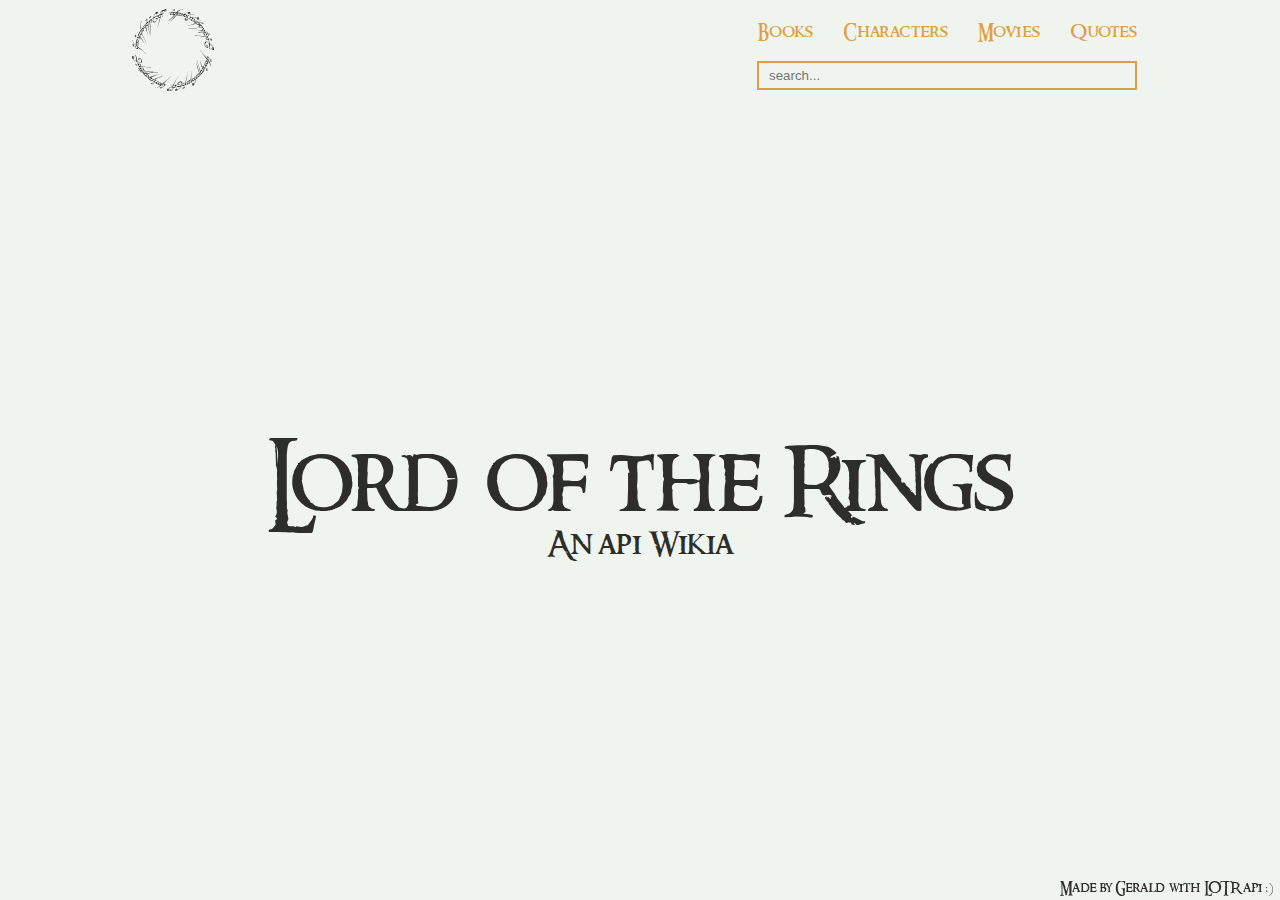
<file: index.html>
<!DOCTYPE html>
<html lang="en">
<head>
    <meta charset="UTF-8">
    <meta name="viewport" content="width=device-width, initial-scale=1.0">
    <title>LOTR App</title>
    <link rel="stylesheet" href="src/css/style.css">
    <link
    rel="stylesheet"
    href="https://cdnjs.cloudflare.com/ajax/libs/animate.css/4.1.1/animate.min.css"
  />
    <script src="src/js/app.js" defer></script>
</head>
<body id="app">
</body>
</html>
</file>
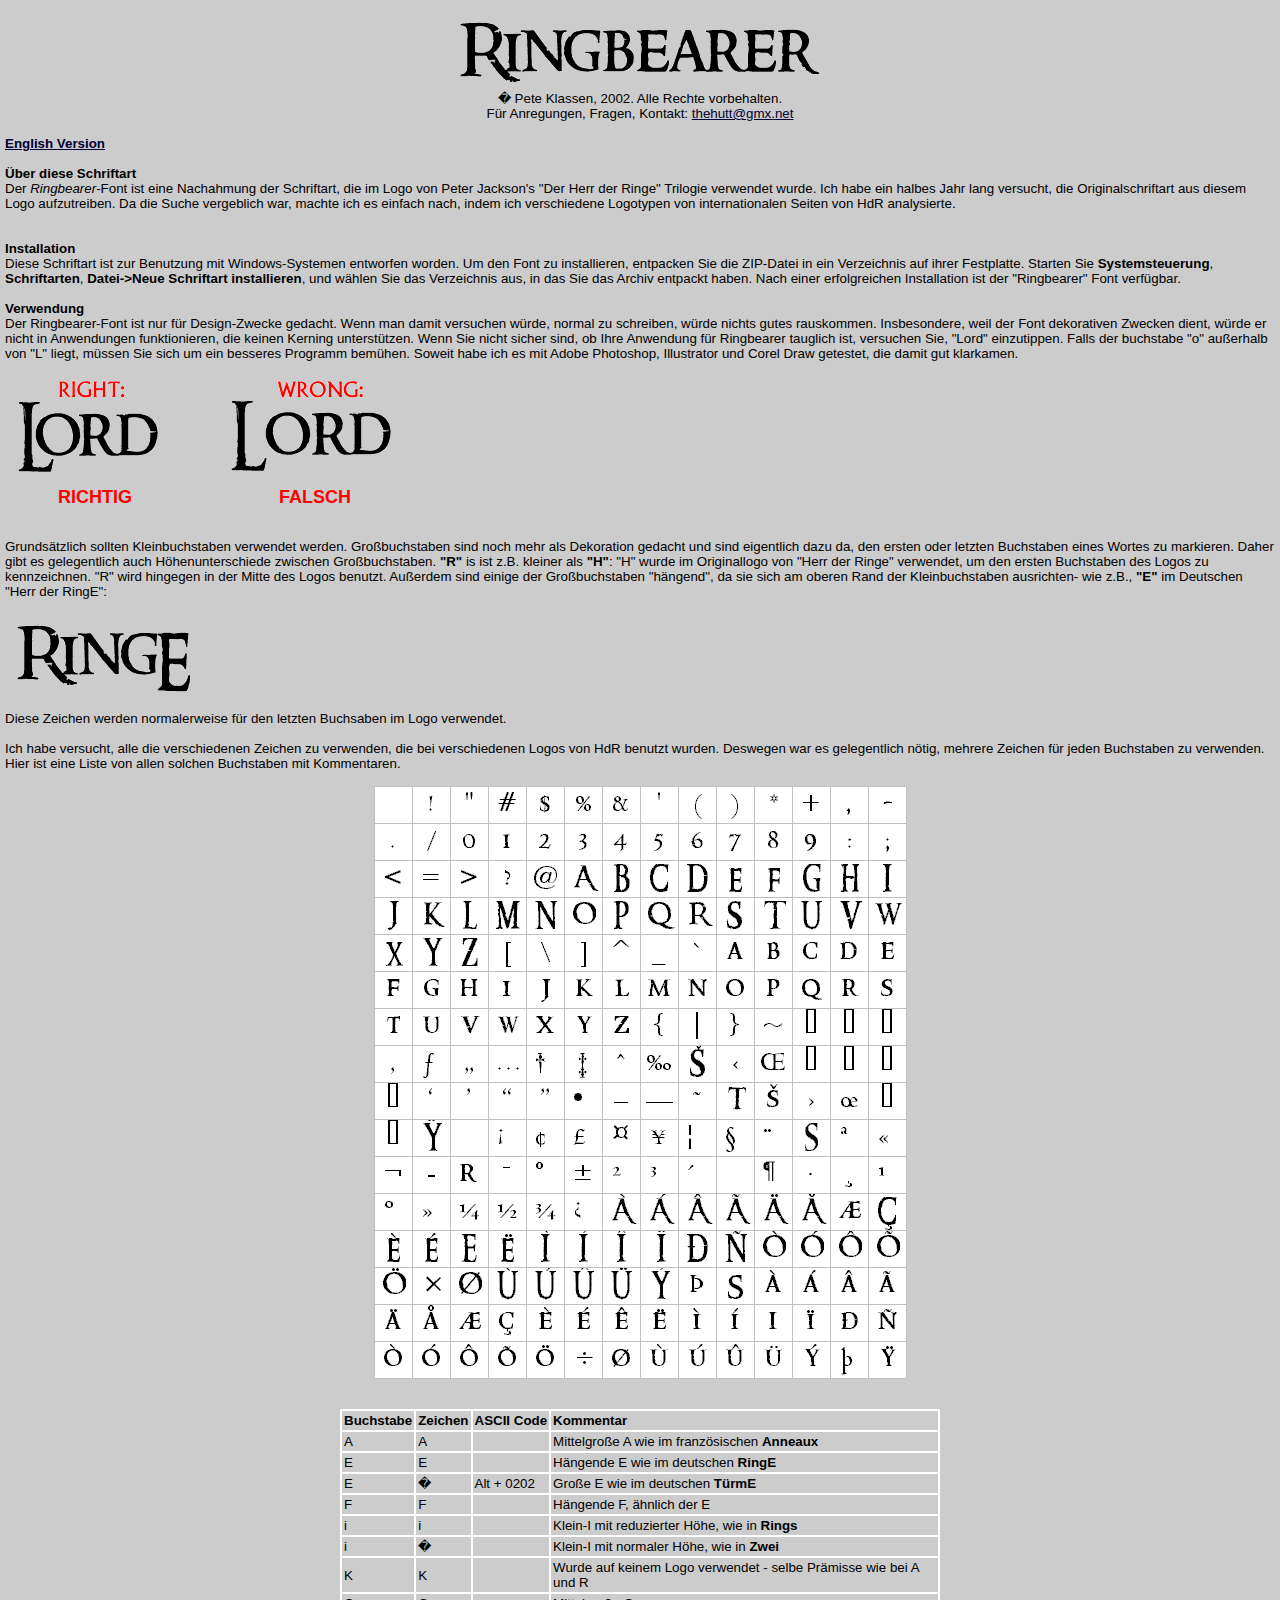
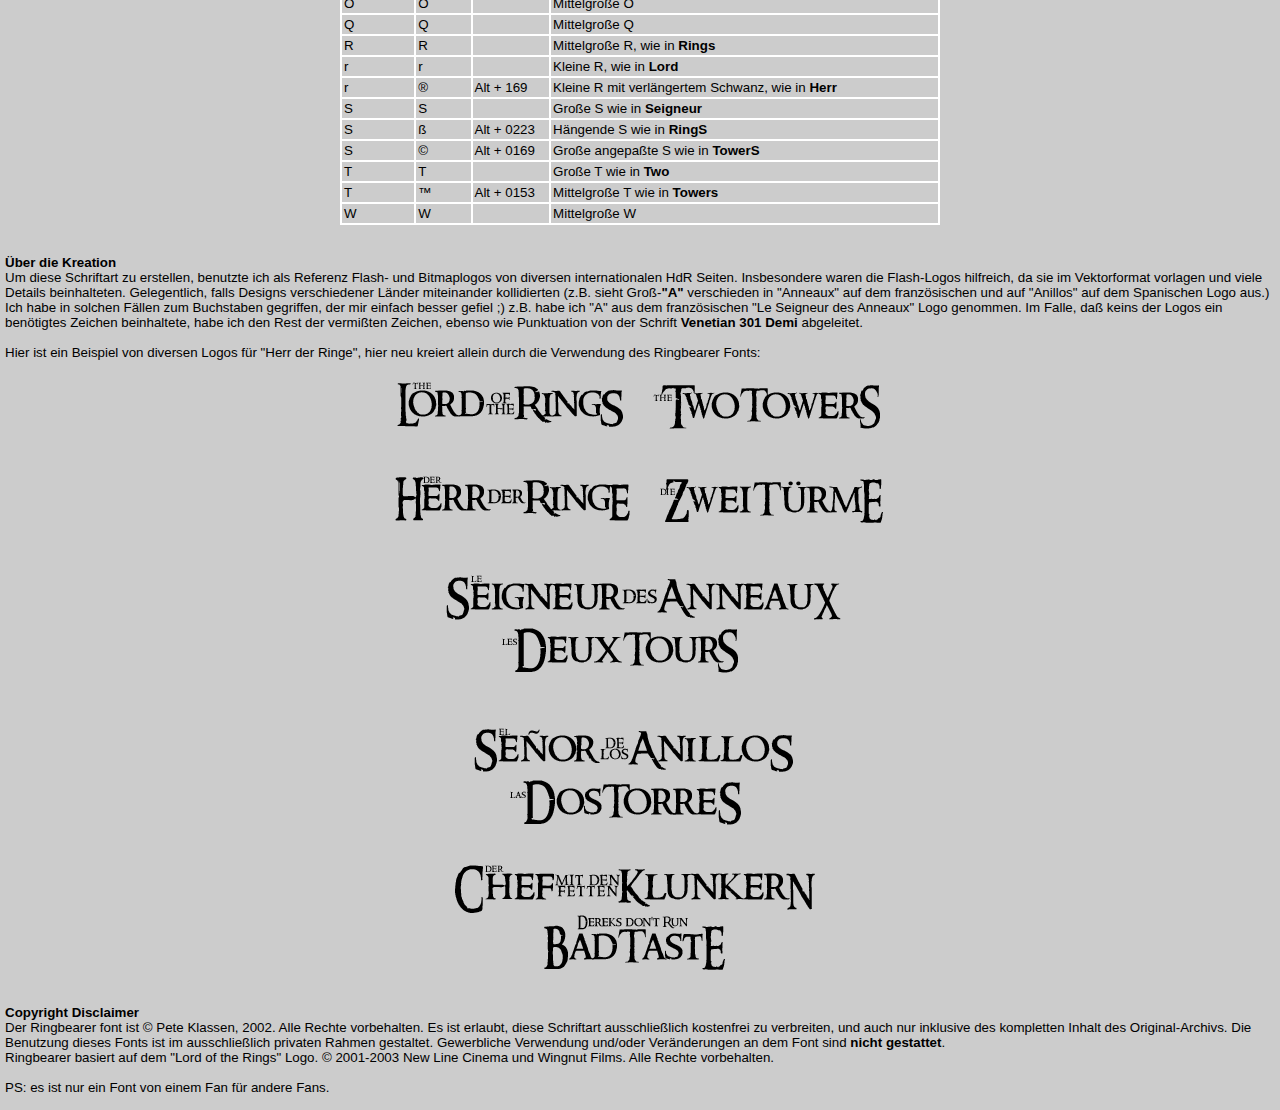
<file: src/assets/font/ringbearer/liesmich.html>
<html>
<head>
<style type="text/css">
<!--
blabla {}
td {font-size: 10pt; border-width:1pt; border-style:solid; border-color:#FFFFFF;}
.loprof {font-size: 10pt; border-width:0pt; }
-->
</style>

</head>

<body bgcolor="#CCCCCC" text="#000000" alink="#000032" vlink="#000032" link="#000032" topmargin=0 leftmargin=5 marginwidth=5 marginheight=0 style="font-family:Verdana,Arial,Helvetica; font-size: 10pt;">
<br>
<center><img src="./ringbearer.gif" alt="Ringbearer" border="0"><br>
� Pete Klassen, 2002. Alle Rechte vorbehalten.<br>
F&uuml;r Anregungen, Fragen, Kontakt: <a href="mailto:thehutt@gmx.net">thehutt@gmx.net</a>
</center><br>

<b><a href="readme.html">English Version</a></b><br>&nbsp;<br>


<b>&Uuml;ber diese Schriftart</b><br>
Der <i>Ringbearer</i>-Font ist eine Nachahmung der Schriftart, die im Logo von Peter Jackson's "Der Herr der Ringe" Trilogie verwendet wurde. Ich habe ein halbes Jahr lang versucht, die Originalschriftart aus diesem Logo aufzutreiben. Da die Suche vergeblich war, machte ich es einfach nach, indem ich verschiedene Logotypen von internationalen Seiten von HdR analysierte.<br>
<br>&nbsp;<br>
<b>Installation</b><br>
Diese Schriftart ist zur Benutzung mit Windows-Systemen entworfen worden. Um den Font zu installieren, entpacken Sie die ZIP-Datei in ein Verzeichnis auf ihrer Festplatte. Starten Sie <b>Systemsteuerung</b>, <b>Schriftarten</b>, <b>Datei->Neue Schriftart installieren</b>, und w&auml;hlen Sie das Verzeichnis aus, in das Sie das Archiv entpackt haben. Nach einer erfolgreichen Installation ist der "Ringbearer" Font verf&uuml;gbar.

<br>&nbsp;<br>
<b>Verwendung</b><br>
Der Ringbearer-Font ist nur f&uuml;r Design-Zwecke gedacht. Wenn man damit versuchen w&uuml;rde, normal zu schreiben, w&uuml;rde nichts gutes rauskommen. Insbesondere, weil der Font dekorativen Zwecken dient, w&uuml;rde er nicht in Anwendungen funktionieren, die keinen Kerning unterst&uuml;tzen. Wenn Sie nicht sicher sind, ob Ihre Anwendung f&uuml;r Ringbearer tauglich ist, versuchen Sie, "Lord" einzutippen. Falls der buchstabe "o" au&szlig;erhalb von "L" liegt, m&uuml;ssen Sie sich um ein besseres Programm bem&uuml;hen. Soweit habe ich es mit Adobe Photoshop, Illustrator und Corel Draw getestet, die damit gut klarkamen.<br>&nbsp;<br>
<img src="./example1.gif" alt="" border=0><br>
<table width=400 border=0 cellpaddin=0 cellspacing=0><tr><td width=200 class="loprof" align=center><font color="FF0000" size=+1><b>RICHTIG&nbsp;&nbsp;&nbsp;&nbsp;</b></font></td>
<td width=200 align=center class="loprof"><font color="FF0000" size=+1><b>&nbsp;&nbsp;&nbsp;&nbsp;FALSCH</b></font></td></tr></table>
<br>&nbsp;<br>

Grunds&auml;tzlich sollten Kleinbuchstaben verwendet werden. Gro&szlig;buchstaben sind noch mehr als Dekoration gedacht und sind eigentlich dazu da, den ersten oder letzten Buchstaben eines Wortes zu markieren. Daher gibt es gelegentlich auch H&ouml;henunterschiede zwischen Gro&szlig;buchstaben. <b>"R"</b> is ist z.B. kleiner als <b>"H"</b>: "H" wurde im Originallogo von "Herr der Ringe" verwendet, um den ersten Buchstaben des Logos zu kennzeichnen. "R" wird hingegen in der Mitte des Logos benutzt. Au&szlig;erdem sind einige der Gro&szlig;buchstaben "h&auml;ngend", da sie sich am oberen Rand der Kleinbuchstaben ausrichten- wie z.B., <b>"E"</b> im Deutschen "Herr der RingE":<br>&nbsp;<br>
<img src="./example2.gif" alt="" border=0><br>
Diese Zeichen werden normalerweise f&uuml;r den letzten Buchsaben im Logo verwendet.
<br>&nbsp;<br>

Ich habe versucht, alle die verschiedenen Zeichen zu verwenden, die bei verschiedenen Logos von HdR benutzt wurden. Deswegen war es gelegentlich n&ouml;tig, mehrere Zeichen f&uuml;r jeden Buchstaben zu verwenden. Hier ist eine Liste von allen solchen Buchstaben mit Kommentaren.<br>&nbsp;<br>
<center><img src="./alphabet.gif" alt="" border=0></center><br>&nbsp;<br>
<table width=600 cellspacing=0 cellpadding=2 align=center border=0 style="border-width:1pt; border-style:solid; border-color:#FFFFFF; font-color:#FFFFFF;">
<tr><td><b>Buchstabe</b></td><td><b>Zeichen</b></td><td><b>ASCII&nbsp;Code</b></td><td><b>Kommentar</b></td></tr>
<tr><td>A</td><td>A</td><td>&nbsp;</td><td>Mittelgro&szlig;e A wie im franz&ouml;sischen <b>Anneaux</b></td></tr>
<tr><td>E</td><td>E</td><td>&nbsp;</td><td>H&auml;ngende E wie im deutschen <b>RingE</b></td></tr>
<tr><td>E</td><td>�</td><td>Alt + 0202</td><td>Gro&szlig;e E wie im deutschen <b>T&uuml;rmE</b></td></tr>
<tr><td>F</td><td>F</td><td>&nbsp;</td><td>H&auml;ngende F, &auml;hnlich der E</td></tr>
<tr><td>i</td><td>i</td><td>&nbsp;</td><td>Klein-I mit reduzierter H&ouml;he, wie in <b>Rings</b></td></tr>
<tr><td>i</td><td>�</td><td>&nbsp;</td><td>Klein-I mit normaler H&ouml;he, wie in <b>Zwei</b></td></tr>
<tr><td>K</td><td>K</td><td>&nbsp;</td><td>Wurde auf keinem Logo verwendet - selbe Pr&auml;misse wie bei A und R</td></tr>
<tr><td>O</td><td>O</td><td>&nbsp;</td><td>Mittelgro&szlig;e O</td></tr>
<tr><td>Q</td><td>Q</td><td>&nbsp;</td><td>Mittelgro&szlig;e Q</td></tr>
<tr><td>R</td><td>R</td><td>&nbsp;</td><td>Mittelgro&szlig;e R, wie in <b>Rings</b></td></tr>
<tr><td>r</td><td>r</td><td>&nbsp;</td><td>Kleine R, wie in <b>Lord</b></td></tr>
<tr><td>r</td><td>&reg;</td><td>Alt + 169</td><td>Kleine R mit verl&auml;ngertem Schwanz, wie in <b>Herr</b></td></tr>
<tr><td>S</td><td>S</td><td>&nbsp;</td><td>Gro&szlig;e S wie in <b>Seigneur</b></td></tr>
<tr><td>S</td><td>&szlig;</td><td>Alt + 0223</td><td>H&auml;ngende S wie in <b>RingS</b></td></tr>
<tr><td>S</td><td>&copy;</td><td>Alt + 0169</td><td>Gro&szlig;e angepa&szlig;te S wie in <b>TowerS</b></td></tr>
<tr><td>T</td><td>T</td><td>&nbsp;</td><td>Gro&szlig;e T wie in <b>Two</b></td></tr>
<tr><td>T</td><td>&trade;</td><td>Alt + 0153</td><td>Mittelgro&szlig;e T wie in <b>Towers</b></td></tr>
<tr><td>W</td><td>W</td><td>&nbsp;</td><td>Mittelgro&szlig;e W</td></tr>
</table>

<br>&nbsp;<br>
<b>&Uuml;ber die Kreation</b><br>
Um diese Schriftart zu erstellen, benutzte ich als Referenz Flash- und Bitmaplogos von diversen internationalen HdR Seiten. Insbesondere waren die Flash-Logos hilfreich, da sie im Vektorformat vorlagen und viele Details beinhalteten. Gelegentlich, falls Designs verschiedener L&auml;nder miteinander kollidierten (z.B. sieht Gro&szlig;-<b>"A"</b> verschieden in "Anneaux" auf dem franz&ouml;sischen und auf "Anillos" auf dem Spanischen Logo aus.) Ich habe in solchen F&auml;llen zum Buchstaben gegriffen, der mir einfach besser gefiel ;) z.B. habe ich "A" aus dem franz&ouml;sischen "Le Seigneur des Anneaux" Logo genommen.
Im Falle, da&szlig; keins der Logos ein ben&ouml;tigtes Zeichen beinhaltete, habe ich den Rest der vermi&szlig;ten Zeichen, ebenso wie Punktuation  von der Schrift <b>Venetian 301 Demi</b> abgeleitet.
<br>&nbsp;<br>

Hier ist ein Beispiel von diversen Logos f&uuml;r "Herr der Ringe", hier neu kreiert allein durch die Verwendung des Ringbearer Fonts:<br>&nbsp;<br>
<center><img src="./example3.gif" alt="" border=0></center><br>&nbsp;<br>
<b>Copyright Disclaimer</b><br>
Der Ringbearer font ist &copy; Pete Klassen, 2002. Alle Rechte vorbehalten.
Es ist erlaubt, diese Schriftart ausschlie&szlig;lich kostenfrei zu verbreiten, und auch nur inklusive des kompletten Inhalt des Original-Archivs.
Die Benutzung dieses Fonts ist im ausschlie&szlig;lich privaten Rahmen gestaltet. Gewerbliche Verwendung und/oder Ver&auml;nderungen an dem Font sind <b>nicht gestattet</b>.<br>
Ringbearer basiert auf dem "Lord of the Rings" Logo. &copy; 2001-2003 New Line Cinema und Wingnut Films. Alle Rechte vorbehalten.<br>&nbsp;<br>

PS: es ist nur ein Font von einem Fan f&uuml;r andere Fans.<br>&nbsp;<br>

</body>
</html>
</file>
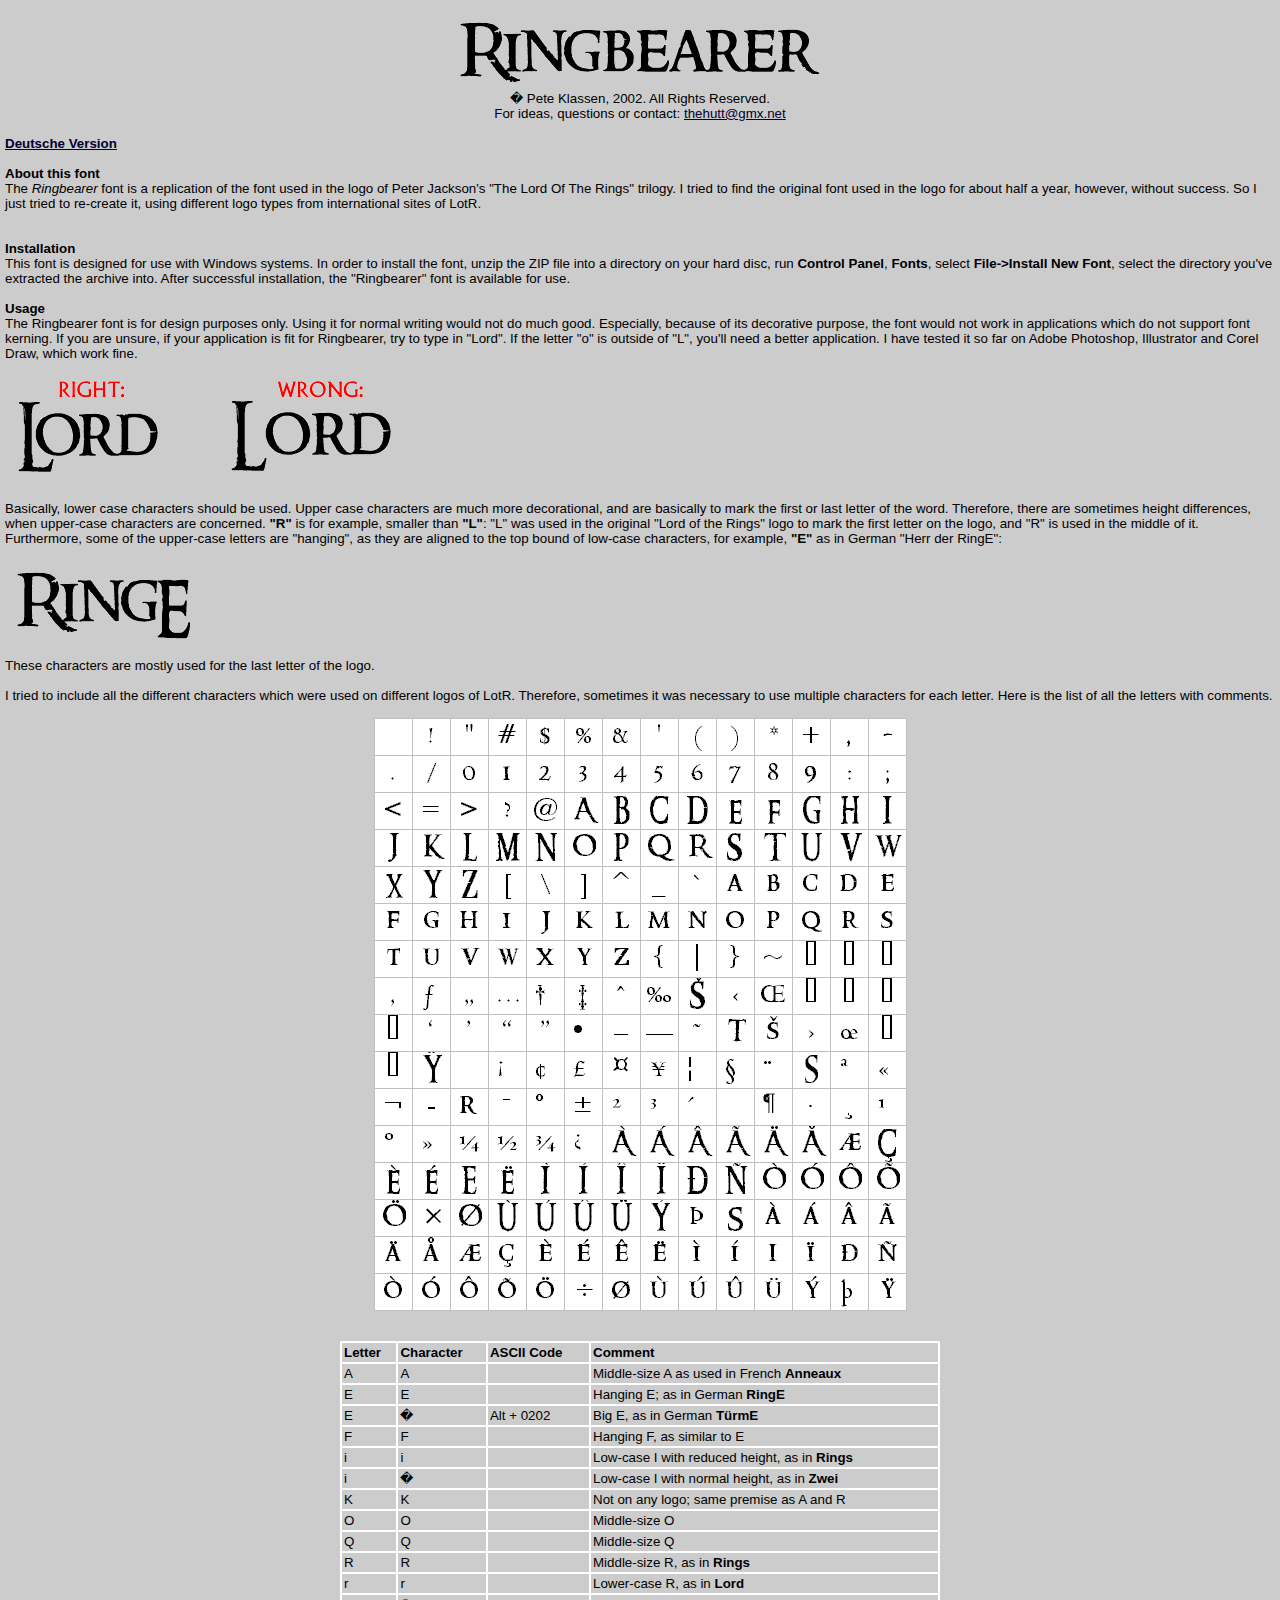
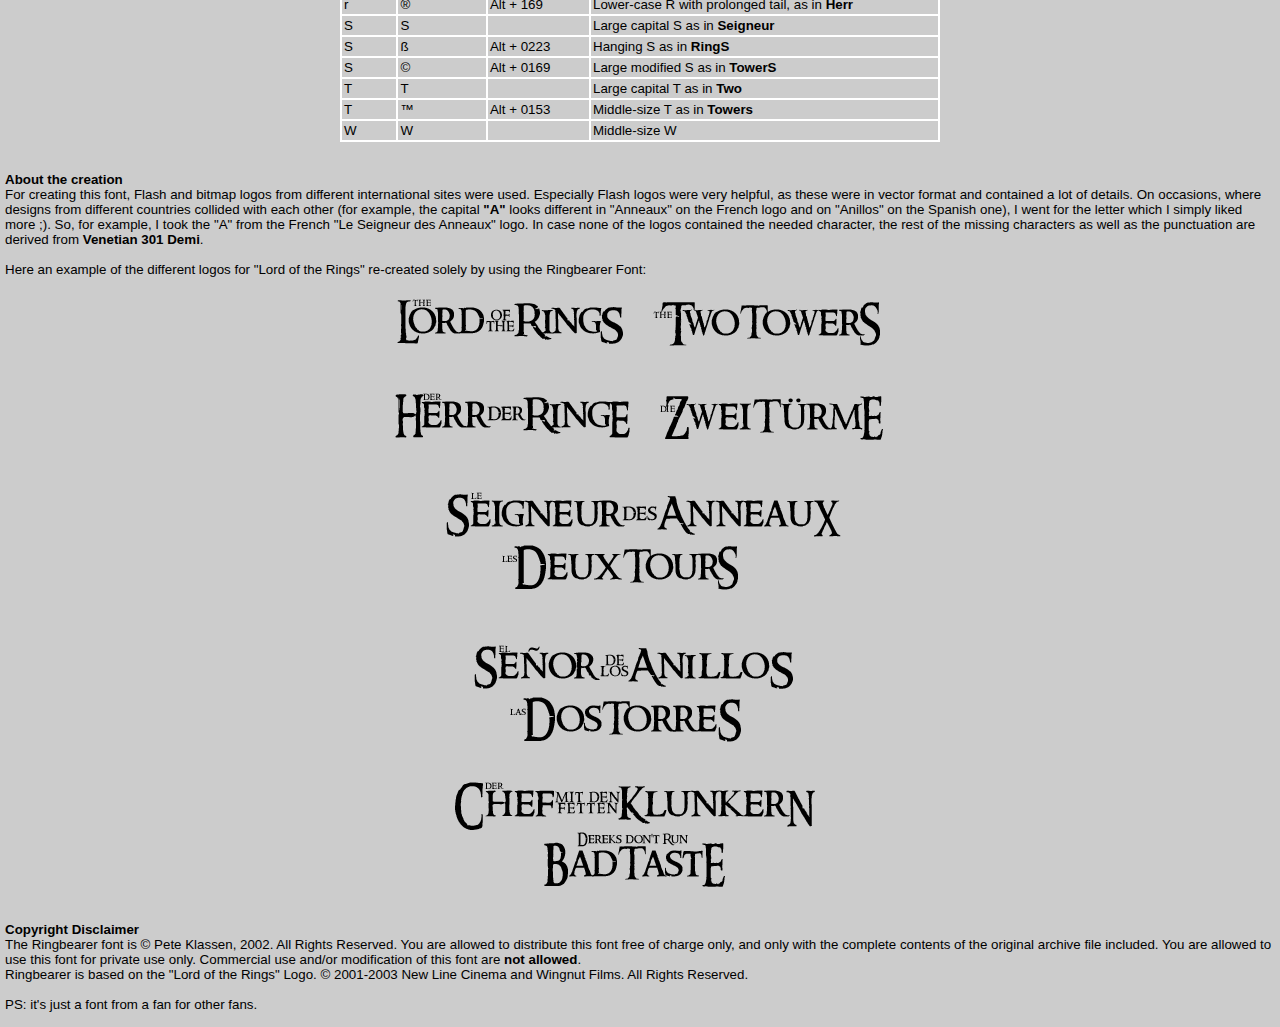
<file: src/assets/font/ringbearer/readme.html>
<html>
<head>
<style type="text/css">
<!--
blabla {}
td {font-size: 10pt; border-width:1pt; border-style:solid; border-color:#FFFFFF;}
-->
</style>

</head>

<body bgcolor="#CCCCCC" text="#000000" alink="#000032" vlink="#000032" link="#000032" topmargin=0 leftmargin=5 marginwidth=5 marginheight=0 style="font-family:Verdana,Arial,Helvetica; font-size: 10pt;">
<br>
<center><img src="./ringbearer.gif" alt="Ringbearer" border="0"><br>
� Pete Klassen, 2002. All Rights Reserved.<br>
For ideas, questions or contact: <a href="mailto:thehutt@gmx.net">thehutt@gmx.net</a>
</center><br>

<b><a href="liesmich.html">Deutsche Version</a></b><br>&nbsp;<br>


<b>About this font</b><br>
The <i>Ringbearer</i> font is a replication of the font used in the logo of Peter Jackson's "The Lord Of The Rings" trilogy. I tried to find the original font used in the logo for about half a year, however, without success. So I just tried to re-create it, using different logo types from international sites of LotR.<br>
<br>&nbsp;<br>
<b>Installation</b><br>
This font is designed for use with Windows systems. In order to install the font, unzip the ZIP file into a directory on your hard disc, run <b>Control Panel</b>, <b>Fonts</b>, select <b>File->Install New Font</b>, select the directory you've extracted the archive into. After successful installation, the "Ringbearer" font is available for use.
<br>&nbsp;<br>
<b>Usage</b><br>
The Ringbearer font is for design purposes only. Using it for normal writing would not do much good. Especially, because of its decorative purpose, the font would not work in applications which do not support font kerning. If you are unsure, if your application is fit for Ringbearer, try to type in "Lord". If the letter "o" is outside of "L", you'll need a better application. I have tested it so far on Adobe Photoshop, Illustrator and Corel Draw, which work fine.<br>&nbsp;<br>
<img src="./example1.gif" alt="" border=0>
<br>&nbsp;<br>

Basically, lower case characters should be used. Upper case characters are much more decorational, and are basically to mark the first or last letter of the word. Therefore, there are sometimes height differences, when upper-case characters are concerned. <b>"R"</b> is for example, smaller than <b>"L"</b>: "L" was used in the original "Lord of the Rings" logo to mark the first letter on the logo, and "R" is used in the middle of it. Furthermore, some of the upper-case letters are "hanging", as they are aligned to the top bound of low-case characters, for example, <b>"E"</b> as in German "Herr der RingE":<br>&nbsp;<br>
<img src="./example2.gif" alt="" border=0><br>
These characters are mostly used for the last letter of the logo.
<br>&nbsp;<br>

I tried to include all the different characters which were used on different logos of LotR. Therefore, sometimes it was necessary to use multiple characters for each letter. Here is the list of all the letters with comments.<br>&nbsp;<br>
<center><img src="./alphabet.gif" alt="" border=0></center><br>&nbsp;<br>
<table width=600 cellspacing=0 cellpadding=2 align=center border=0 style="border-width:1pt; border-style:solid; border-color:#FFFFFF; font-color:#FFFFFF;">
<tr><td><b>Letter</b></td><td><b>Character</b></td><td><b>ASCII&nbsp;Code</b></td><td><b>Comment</b></td></tr>
<tr><td>A</td><td>A</td><td>&nbsp;</td><td>Middle-size A as used in French <b>Anneaux</b></td></tr>
<tr><td>E</td><td>E</td><td>&nbsp;</td><td>Hanging E; as in German <b>RingE</b></td></tr>
<tr><td>E</td><td>�</td><td>Alt + 0202</td><td>Big E, as in German <b>T&uuml;rmE</b></td></tr>
<tr><td>F</td><td>F</td><td>&nbsp;</td><td>Hanging F, as similar to E</td></tr>
<tr><td>i</td><td>i</td><td>&nbsp;</td><td>Low-case I with reduced height, as in <b>Rings</b></td></tr>
<tr><td>i</td><td>�</td><td>&nbsp;</td><td>Low-case I with normal height, as in <b>Zwei</b></td></tr>
<tr><td>K</td><td>K</td><td>&nbsp;</td><td>Not on any logo; same premise as A and R</td></tr>
<tr><td>O</td><td>O</td><td>&nbsp;</td><td>Middle-size O</td></tr>
<tr><td>Q</td><td>Q</td><td>&nbsp;</td><td>Middle-size Q</td></tr>
<tr><td>R</td><td>R</td><td>&nbsp;</td><td>Middle-size R, as in <b>Rings</b></td></tr>
<tr><td>r</td><td>r</td><td>&nbsp;</td><td>Lower-case R, as in <b>Lord</b></td></tr>
<tr><td>r</td><td>&reg;</td><td>Alt + 169</td><td>Lower-case R with prolonged tail, as in <b>Herr</b></td></tr>
<tr><td>S</td><td>S</td><td>&nbsp;</td><td>Large capital S as in <b>Seigneur</b></td></tr>
<tr><td>S</td><td>&szlig;</td><td>Alt + 0223</td><td>Hanging S as in <b>RingS</b></td></tr>
<tr><td>S</td><td>&copy;</td><td>Alt + 0169</td><td>Large modified S as in <b>TowerS</b></td></tr>
<tr><td>T</td><td>T</td><td>&nbsp;</td><td>Large capital T as in <b>Two</b></td></tr>
<tr><td>T</td><td>&trade;</td><td>Alt + 0153</td><td>Middle-size T as in <b>Towers</b></td></tr>
<tr><td>W</td><td>W</td><td>&nbsp;</td><td>Middle-size W</td></tr>
</table>

<br>&nbsp;<br>
<b>About the creation</b><br>
For creating this font, Flash and bitmap logos from different international sites were used. Especially Flash logos were very helpful, as these were in vector format and contained a lot of details. On occasions, where designs from different countries collided with each other (for example, the capital <b>"A"</b> looks different in "Anneaux" on the French logo and on "Anillos" on the Spanish one), I went for the letter which I simply liked more ;). So, for example, I took the "A" from the French "Le Seigneur des Anneaux" logo.
In case none of the logos contained the needed character, the rest of the missing characters as well as the punctuation are derived from <b>Venetian 301 Demi</b>.
<br>&nbsp;<br>

Here an example of the different logos for "Lord of the Rings" re-created solely by using the Ringbearer Font:<br>&nbsp;<br>
<center><img src="./example3.gif" alt="" border=0></center><br>&nbsp;<br>
<b>Copyright Disclaimer</b><br>
The Ringbearer font is &copy; Pete Klassen, 2002. All Rights Reserved.
You are allowed to distribute this font free of charge only, and only with the complete contents of the original archive file included.
You are allowed to use this font for private use only. Commercial use and/or modification of this font are <b>not allowed</b>.<br>
Ringbearer is based on the "Lord of the Rings" Logo. &copy; 2001-2003 New Line Cinema and Wingnut Films. All Rights Reserved.<br>&nbsp;<br>

PS: it's just a font from a fan for other fans.<br>&nbsp;<br>

</body>
</html>
</file>
<file: src/css/style.css>
/* 7D8491
2D2D2A
591F0A */


@import 'reset.css';

:root {
    --background: #F0F4EF;
    --dark: #2D2D2A;
    --gold: #E09F3E;
}

@font-face {
    font-family: Ringbearer;
    src: url('../assets/font/ringbearer/RINGM___.TTF');
}

html {
    margin: 0;
    padding: 0;
    box-sizing: border-box;
    background-color: var(--background);
    font-family: Ringbearer;
    color: var(--dark);
    font-size: 18px;
}

.hero h1 {
    font-size: 5rem;
}

.nav {
    display: flex;
    justify-content: space-between;
    align-items: flex-end;
    height: 100px;
    width: 100%;
    overflow: hidden;
}

.nav__logo  {
    display: flex;
    justify-content: center;
    align-items: center;
    height: 100%;
    /* width: 100px; */
    margin-left: 10%;
}

.nav__logo img {
    height: 90%;
}

.nav__search {
    display: flex;
    justify-content: center;
    align-items: center;
    margin-bottom: 10px;
}

.nav__input, textarea {
    background-color: var(--background);
}

.nav__input {
    width: 100%;
    margin: 0 15px;
    border-color: var(--gold);
    border-style: solid;
    border-width: 2px;
    outline: 0;
    padding: 5px 10px;
    color: var(--dark);
}

.nav__menu {
    margin-right: 10%;
    align-self: flex-end;
}

.nav__menu ul {
    margin-bottom: 20px;
}

.nav__link {
    padding: 15px;
    height: 100%;
    text-decoration: none;
    color: var(--gold);
}

.active, .nav__link:hover {
    background-color: var(--dark);
}


.hero {
    height: calc(100vh - 100px);
    display: flex;
    justify-content: center;
    align-items: center;
    flex-direction: column;
    padding: 0 10%;
}

.hero h2 {
    font-size: 1.8rem;
}

.container {
    height: calc(100vh - 100px);
    display: flex;
    justify-content: center;
    align-items: center;
    flex-direction: column;
    padding: 0 10%;
}

.content {
    display: flex;
    flex-direction: column;
    justify-content: center;
    align-items: center;
    width: 100%;
}


.content__li {
    padding: 10px 5px;
    text-decoration: none;
    color: var(--dark);
    font-size: 1.4rem;
}

.content__li:hover {
    background-color: var(--gold);
}


.card__title {
    font-size: 2rem;
    padding: 10px 20px;
    background-color: var(--dark);
    color: var(--gold);
    text-align: center;
    margin-bottom: 40px;
}

.card {
    width: 100%;
}

.card__content {
    display: flex;
    justify-content: space-between;
    margin: 20px 0;
    font-size: 1.2rem;
}

.card__info {
    font-size: 1.8rem;
    line-height: 2rem;
    width: 45%;
}

.card__id {
    text-align: end;
    width: 45%;
}

.wiki-link {
    font-size: 1.8rem;
    line-height: 1.8rem;
    width: 45%;
    color: var(--dark);
}

.wiki-link:hover {
    color: var(--gold);
}

footer {
    position: fixed;
    bottom: 0;
    width: 100vw;
    height: 40px;
    display: flex;
    justify-content: flex-end;
    align-items: flex-end;
    font-size: 0.8rem;
}

footer p {
    padding-bottom: 5px;
    padding-right: 5px;
}

@media screen and (max-width: 750px) {
    html {
        font-size: 14px;
    }

    .nav__logo {
        margin-left: 5%;
    }
    .nav__menu {
        margin-right: 5%;
    }
}

@media screen and (max-width: 600px) {
    html {
        font-size: 12px;
    }
}
@media screen and (max-width: 450px) {
    html {
        font-size: 10px;
    }
}
</file>
